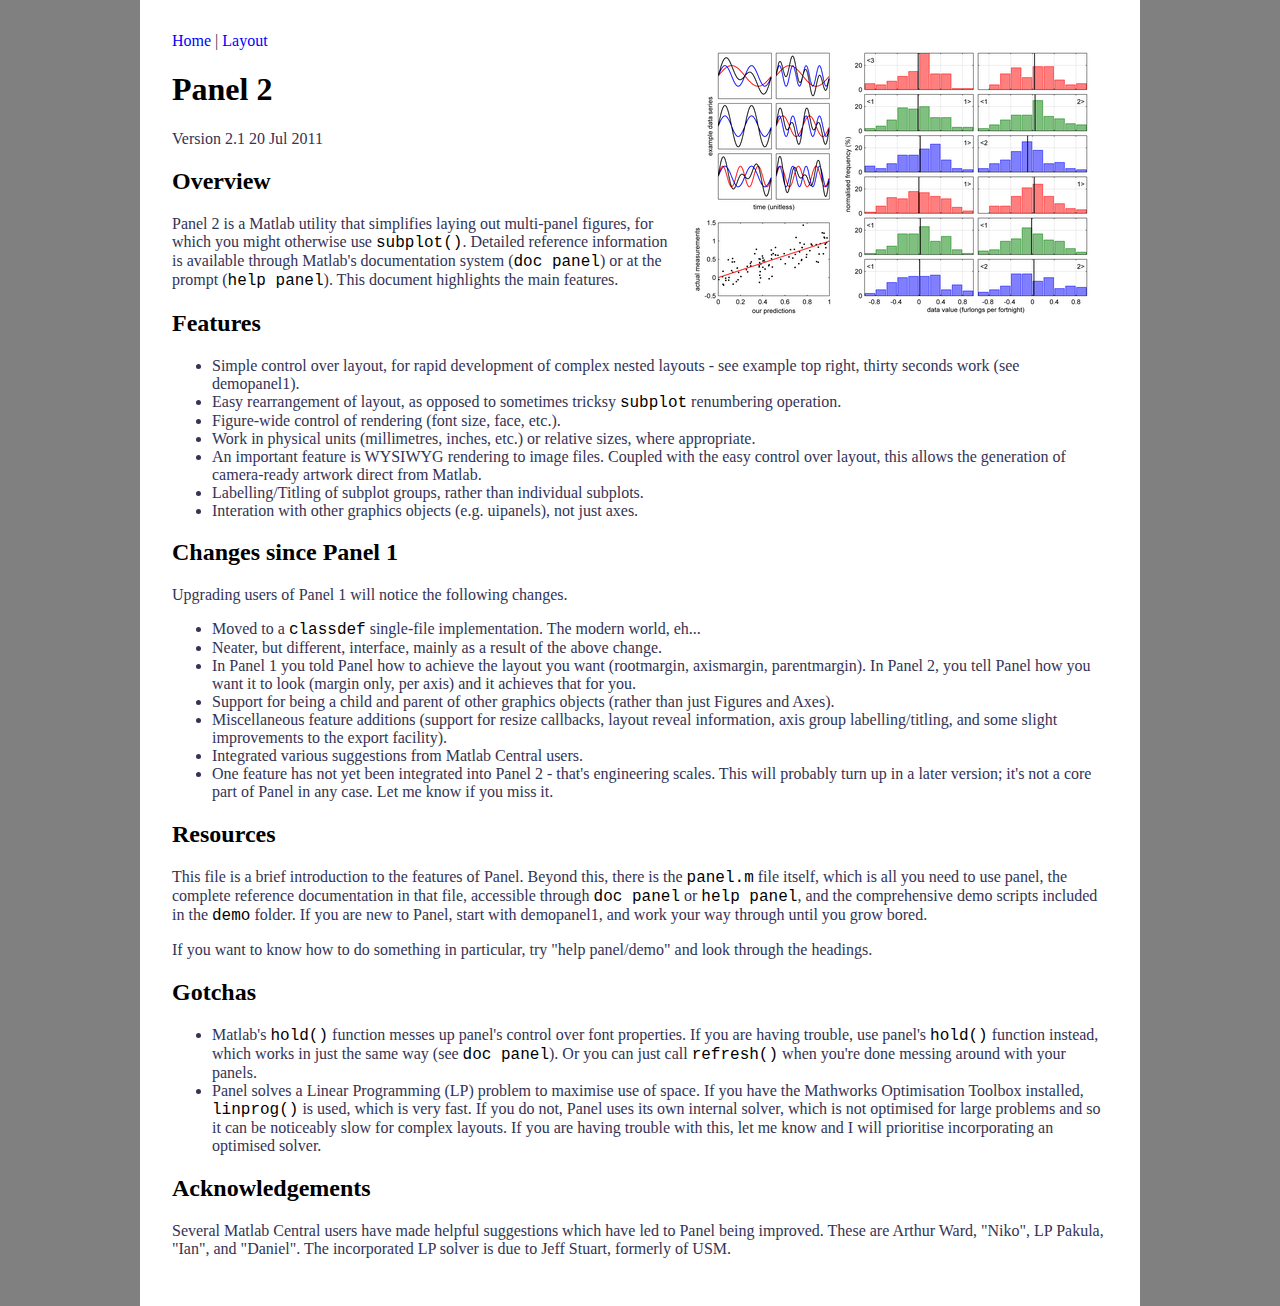
<file: panel/docs/index.html>
<!DOCTYPE HTML>

<html>
<head>
<title>Panel Documentation</title>
<link rel="stylesheet" type="text/css" href="panel.css" />
</head>

<body>




<div id="main">

<a href="paneldemo1.png"><img src='paneldemo1_thumb.png' style='float:right; margin:16px'></a>


<div>
<a href="index.html">Home</a> | <a href="layout.html">Layout</a>
</div>


<h1>Panel 2</h1>

Version 2.1
20 Jul 2011



<h2>Overview</h2>

<p>Panel 2 is a Matlab utility that simplifies laying out multi-panel figures, for which you might otherwise use <tt>subplot()</tt>. Detailed reference information is available through Matlab's documentation system (<tt>doc panel</tt>) or at the prompt (<tt>help panel</tt>). This document highlights the main features.</p>



<h2>Features</h2>

<ul>

<li>Simple control over layout, for rapid development of complex nested layouts - see example top right, thirty seconds work (see demopanel1).</li>
<li>Easy rearrangement of layout, as opposed to sometimes tricksy <tt>subplot</tt> renumbering operation.</li>
<li>Figure-wide control of rendering (font size, face, etc.).</li>
<li>Work in physical units (millimetres, inches, etc.) or relative sizes, where appropriate.</li>
<li>An important feature is WYSIWYG rendering to image files. Coupled with the easy control over layout, this allows the generation of camera-ready artwork direct from Matlab.</li>
<li>Labelling/Titling of subplot groups, rather than individual subplots.</li>
<li>Interation with other graphics objects (e.g. uipanels), not just axes.</li>

</ul>



<h2>Changes since Panel 1</h2>

Upgrading users of Panel 1 will notice the following changes.

<ul>
<li>Moved to a <tt>classdef</tt> single-file implementation. The modern world, eh...</li>
<li>Neater, but different, interface, mainly as a result of the above change.</li>
<li>In Panel 1 you told Panel how to achieve the layout you want (rootmargin, axismargin, parentmargin). In Panel 2, you tell Panel how you want it to look (margin only, per axis) and it achieves that for you.</li>
<li>Support for being a child and parent of other graphics objects (rather than just Figures and Axes).</li>
<li>Miscellaneous feature additions (support for resize callbacks, layout reveal information, axis group labelling/titling, and some slight improvements to the export facility).</li>
<li>Integrated various suggestions from Matlab Central users.</li>
<li>One feature has not yet been integrated into Panel 2 - that's engineering scales. This will probably turn up in a later version; it's not a core part of Panel in any case. Let me know if you miss it.</li>
</ul>



<h2>Resources</h2>

<p>This file is a brief introduction to the features of Panel. Beyond this, there is the <tt>panel.m</tt> file itself, which is all you need to use panel, the complete reference documentation in that file, accessible through <tt>doc panel</tt> or <tt>help panel</tt>, and the comprehensive demo scripts included in the <tt>demo</tt> folder. If you are new to Panel, start with demopanel1, and work your way through until you grow bored.</p>

<p>If you want to know how to do something in particular, try "help panel/demo" and look through the headings.</p>


<h2>Gotchas</h2>

<ul>
<li>Matlab's <tt>hold()</tt> function messes up panel's control over font properties. If you are having trouble, use panel's <tt>hold()</tt> function instead, which works in just the same way (see <tt>doc panel</tt>). Or you can just call <tt>refresh()</tt> when you're done messing around with your panels.</li>
<li>Panel solves a Linear Programming (LP) problem to maximise use of space. If you have the Mathworks Optimisation Toolbox installed, <tt>linprog()</tt> is used, which is very fast. If you do not, Panel uses its own internal solver, which is not optimised for large problems and so it can be noticeably slow for complex layouts. If you are having trouble with this, let me know and I will prioritise incorporating an optimised solver.</li>
</ul>



<h2>Acknowledgements</h2>

<p>Several Matlab Central users have made helpful suggestions which have led to Panel being improved. These are Arthur Ward, "Niko", LP Pakula, "Ian", and "Daniel". The incorporated LP solver is due to Jeff Stuart, formerly of USM.</p>




</div>



</body>
</html>
</file>
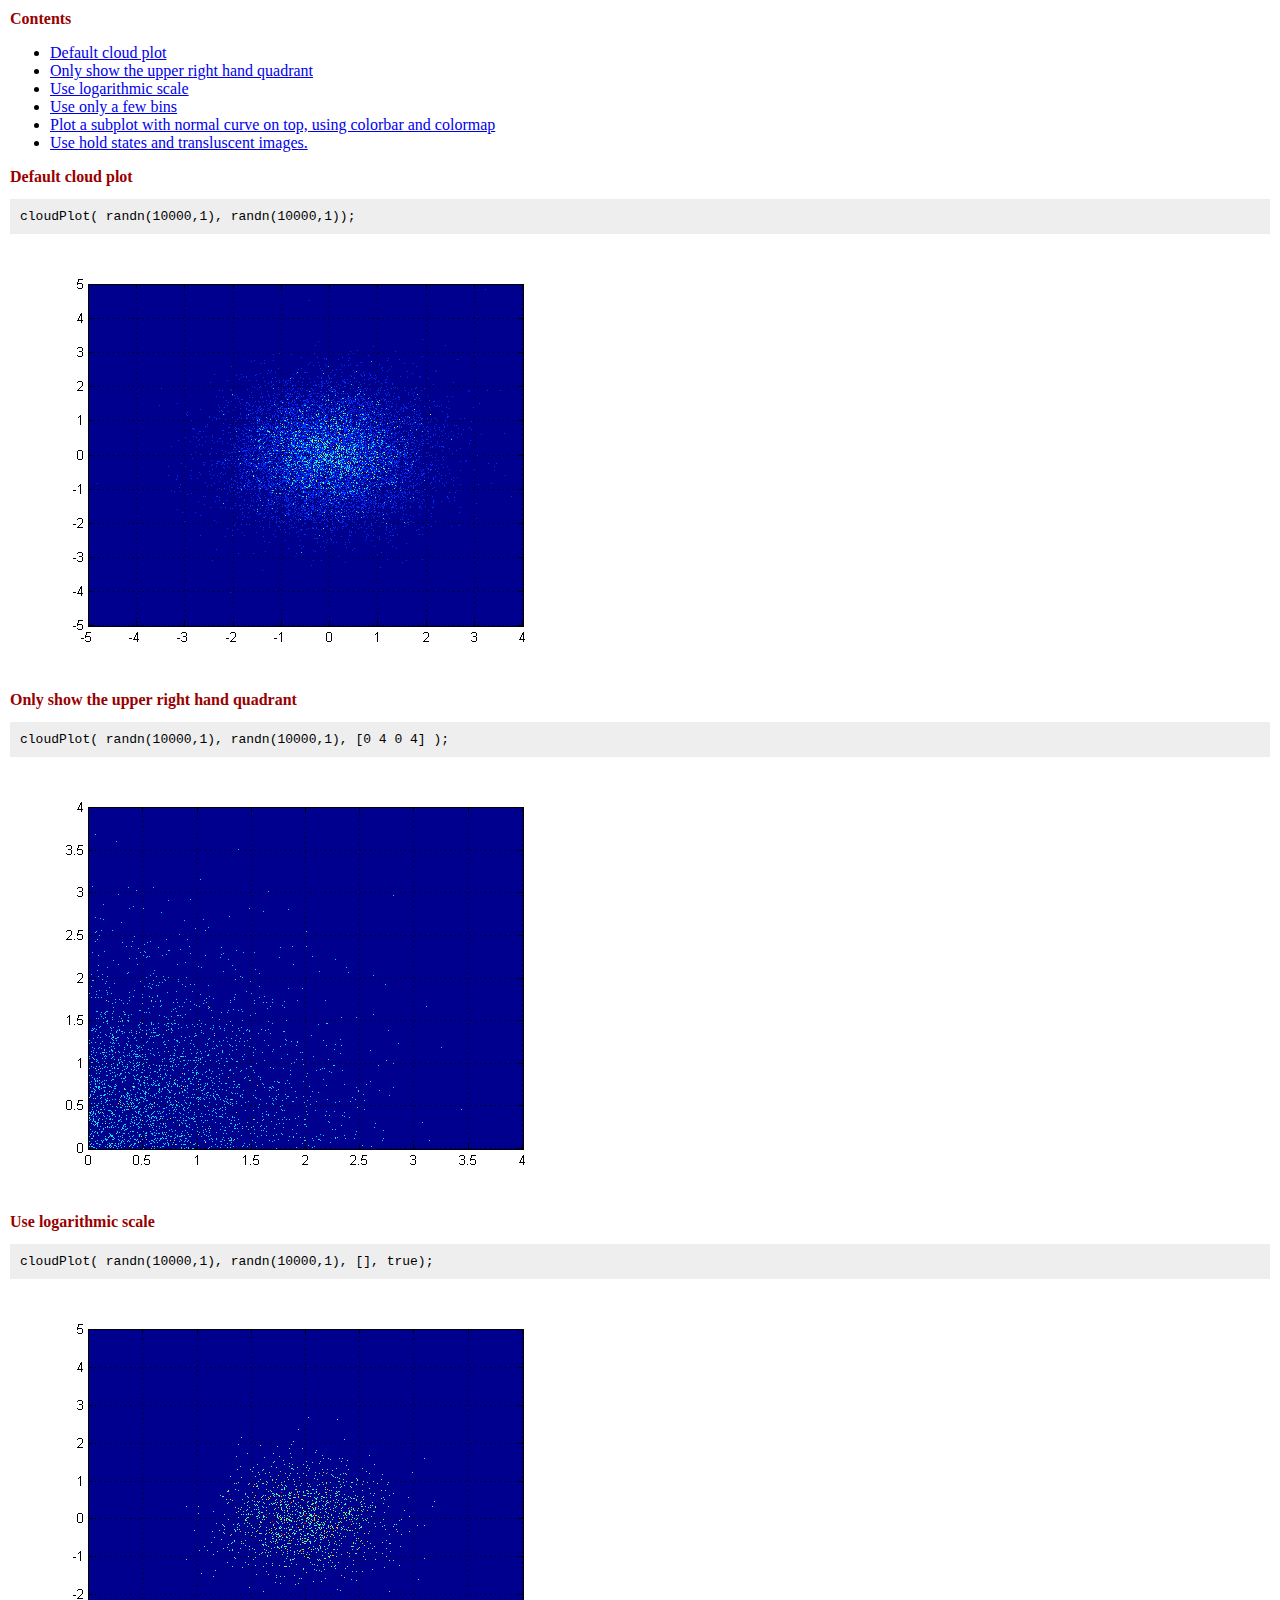
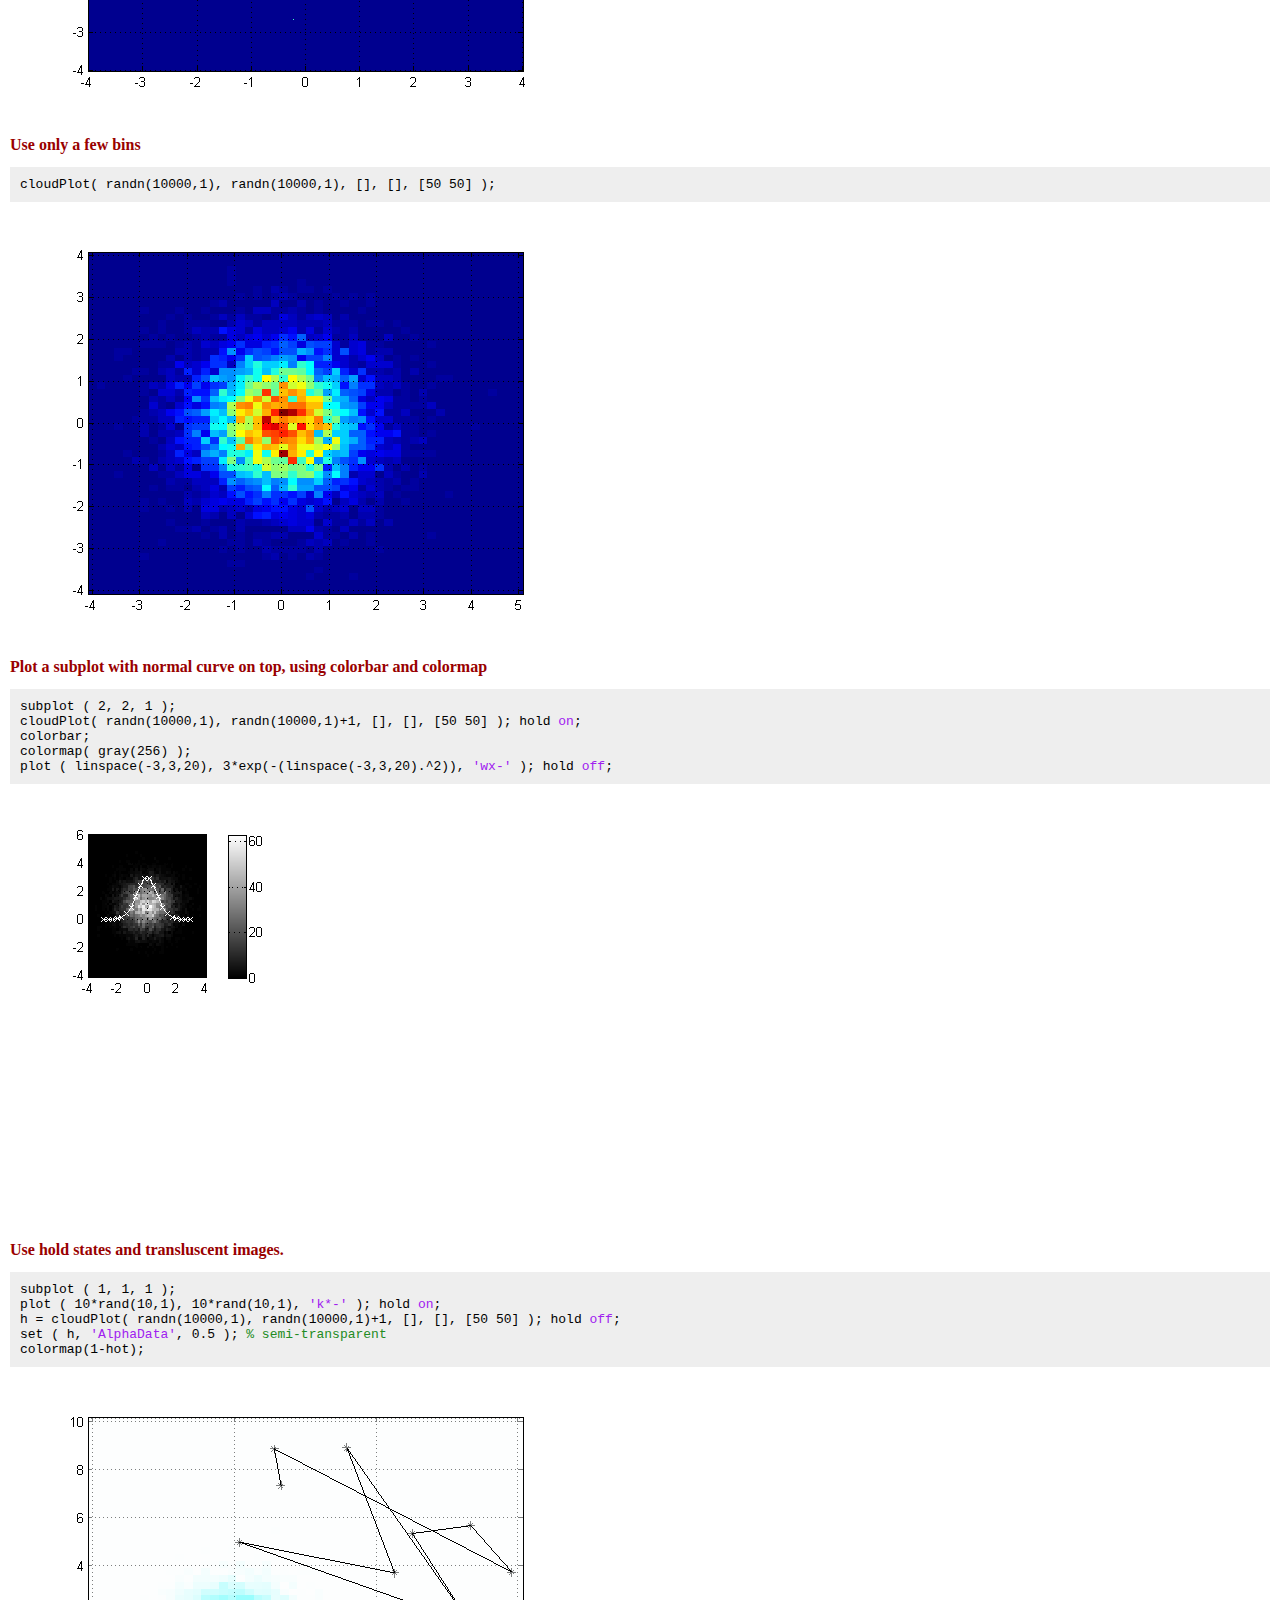
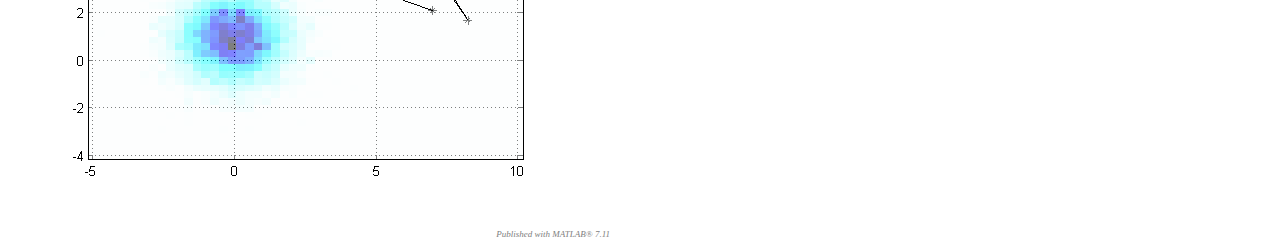
<file: cloudPlot/html/demo.html>
<!DOCTYPE html
  PUBLIC "-//W3C//DTD HTML 4.01 Transitional//EN">
<html><head>
      <meta http-equiv="Content-Type" content="text/html; charset=utf-8">
   <!--
This HTML was auto-generated from MATLAB code.
To make changes, update the MATLAB code and republish this document.
      --><title>demo</title><meta name="generator" content="MATLAB 7.11"><link rel="schema.DC" href="http://purl.org/dc/elements/1.1/"><meta name="DC.date" content="2011-05-13"><meta name="DC.source" content="demo.m"><style type="text/css">

body {
  background-color: white;
  margin:10px;
}

h1 {
  color: #990000; 
  font-size: x-large;
}

h2 {
  color: #990000;
  font-size: medium;
}

/* Make the text shrink to fit narrow windows, but not stretch too far in 
wide windows. */ 
p,h1,h2,div.content div {
  max-width: 600px;
  /* Hack for IE6 */
  width: auto !important; width: 600px;
}

pre.codeinput {
  background: #EEEEEE;
  padding: 10px;
}
@media print {
  pre.codeinput {word-wrap:break-word; width:100%;}
} 

span.keyword {color: #0000FF}
span.comment {color: #228B22}
span.string {color: #A020F0}
span.untermstring {color: #B20000}
span.syscmd {color: #B28C00}

pre.codeoutput {
  color: #666666;
  padding: 10px;
}

pre.error {
  color: red;
}

p.footer {
  text-align: right;
  font-size: xx-small;
  font-weight: lighter;
  font-style: italic;
  color: gray;
}

  </style></head><body><div class="content"><h2>Contents</h2><div><ul><li><a href="#1">Default cloud plot</a></li><li><a href="#2">Only show the upper right hand quadrant</a></li><li><a href="#3">Use logarithmic scale</a></li><li><a href="#4">Use only a few bins</a></li><li><a href="#5">Plot a subplot with normal curve on top, using colorbar and colormap</a></li><li><a href="#6">Use hold states and transluscent images.</a></li></ul></div><h2>Default cloud plot<a name="1"></a></h2><pre class="codeinput">cloudPlot( randn(10000,1), randn(10000,1));
</pre><img vspace="5" hspace="5" src="demo_01.png" alt=""> <h2>Only show the upper right hand quadrant<a name="2"></a></h2><pre class="codeinput">cloudPlot( randn(10000,1), randn(10000,1), [0 4 0 4] );
</pre><img vspace="5" hspace="5" src="demo_02.png" alt=""> <h2>Use logarithmic scale<a name="3"></a></h2><pre class="codeinput">cloudPlot( randn(10000,1), randn(10000,1), [], true);
</pre><img vspace="5" hspace="5" src="demo_03.png" alt=""> <h2>Use only a few bins<a name="4"></a></h2><pre class="codeinput">cloudPlot( randn(10000,1), randn(10000,1), [], [], [50 50] );
</pre><img vspace="5" hspace="5" src="demo_04.png" alt=""> <h2>Plot a subplot with normal curve on top, using colorbar and colormap<a name="5"></a></h2><pre class="codeinput">subplot ( 2, 2, 1 );
cloudPlot( randn(10000,1), randn(10000,1)+1, [], [], [50 50] ); hold <span class="string">on</span>;
colorbar;
colormap( gray(256) );
plot ( linspace(-3,3,20), 3*exp(-(linspace(-3,3,20).^2)), <span class="string">'wx-'</span> ); hold <span class="string">off</span>;
</pre><img vspace="5" hspace="5" src="demo_05.png" alt=""> <h2>Use hold states and transluscent images.<a name="6"></a></h2><pre class="codeinput">subplot ( 1, 1, 1 );
plot ( 10*rand(10,1), 10*rand(10,1), <span class="string">'k*-'</span> ); hold <span class="string">on</span>;
h = cloudPlot( randn(10000,1), randn(10000,1)+1, [], [], [50 50] ); hold <span class="string">off</span>;
set ( h, <span class="string">'AlphaData'</span>, 0.5 ); <span class="comment">% semi-transparent</span>
colormap(1-hot);
</pre><img vspace="5" hspace="5" src="demo_06.png" alt=""> <p class="footer"><br>
      Published with MATLAB&reg; 7.11<br></p></div><!--
##### SOURCE BEGIN #####
%% Default cloud plot
cloudPlot( randn(10000,1), randn(10000,1));

%% Only show the upper right hand quadrant
cloudPlot( randn(10000,1), randn(10000,1), [0 4 0 4] );

%% Use logarithmic scale
cloudPlot( randn(10000,1), randn(10000,1), [], true);

%% Use only a few bins
cloudPlot( randn(10000,1), randn(10000,1), [], [], [50 50] );

%% Plot a subplot with normal curve on top, using colorbar and colormap
subplot ( 2, 2, 1 );
cloudPlot( randn(10000,1), randn(10000,1)+1, [], [], [50 50] ); hold on;
colorbar;
colormap( gray(256) );
plot ( linspace(-3,3,20), 3*exp(-(linspace(-3,3,20).^2)), 'wx-' ); hold off;

%% Use hold states and transluscent images.
subplot ( 1, 1, 1 );
plot ( 10*rand(10,1), 10*rand(10,1), 'k*-' ); hold on;
h = cloudPlot( randn(10000,1), randn(10000,1)+1, [], [], [50 50] ); hold off;
set ( h, 'AlphaData', 0.5 ); % semi-transparent
colormap(1-hot);

##### SOURCE END #####
--></body></html>
</file>
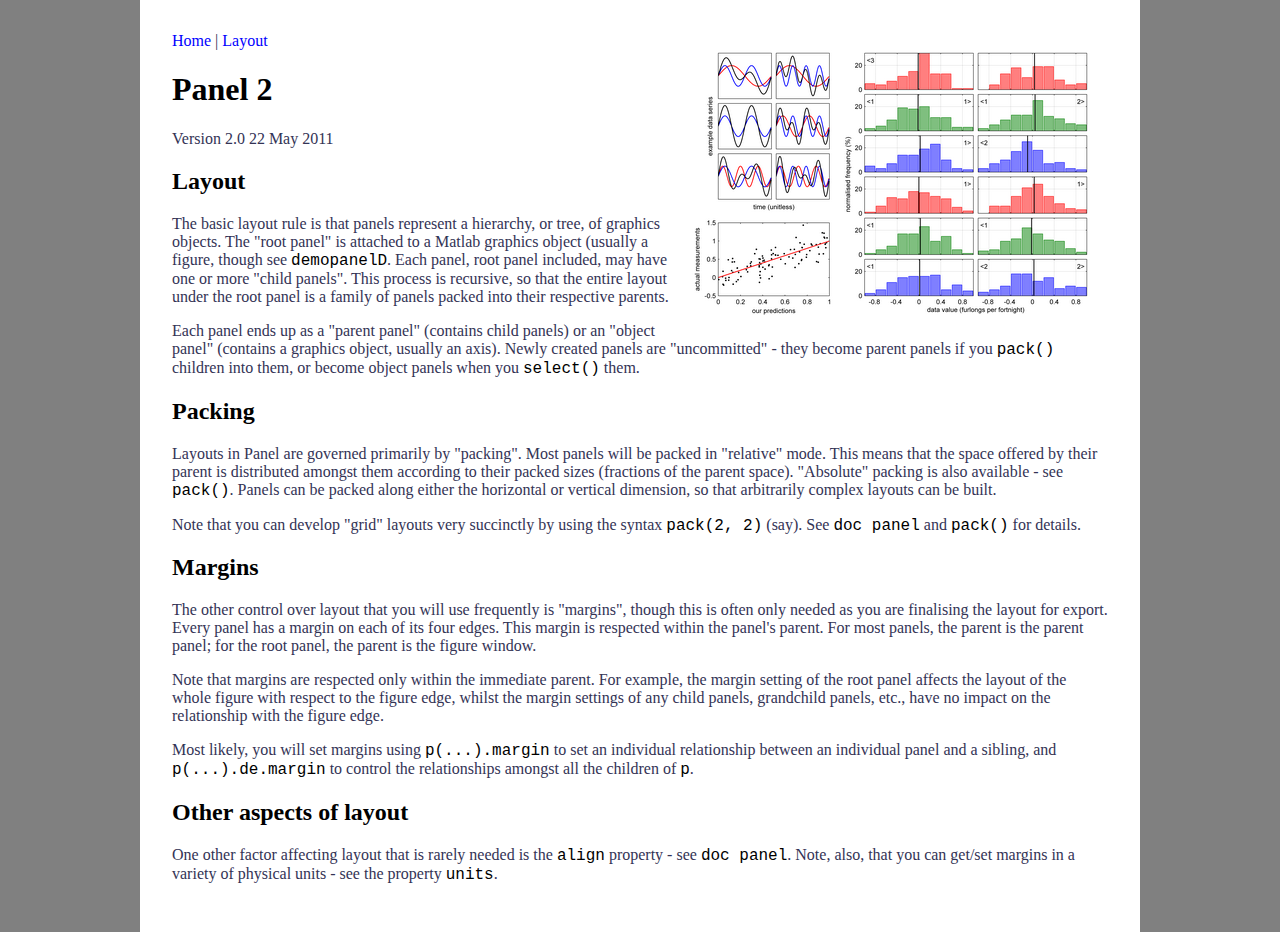
<file: panel/docs/layout.html>
<!DOCTYPE HTML>

<html>
<head>
<title>Panel Documentation</title>
<link rel="stylesheet" type="text/css" href="panel.css" />
</head>

<body>




<div id="main">

<a href="paneldemo1.png"><img src='paneldemo1_thumb.png' style='float:right; margin:16px'></a>


<div>
<a href="index.html">Home</a> | <a href="layout.html">Layout</a>
</div>


<h1>Panel 2</h1>

Version 2.0
22 May 2011



<h2>Layout</h2>

<p>The basic layout rule is that panels represent a hierarchy, or tree, of graphics objects. The "root panel" is attached to a Matlab graphics object (usually a figure, though see <tt>demopanelD</tt>. Each panel, root panel included, may have one or more "child panels". This process is recursive, so that the entire layout under the root panel is a family of panels packed into their respective parents.</p>

<p>Each panel ends up as a "parent panel" (contains child panels) or an "object panel" (contains a graphics object, usually an axis). Newly created panels are "uncommitted" - they become parent panels if you <tt>pack()</tt> children into them, or become object panels when you <tt>select()</tt> them.</p>



<h2>Packing</h2>

<p>Layouts in Panel are governed primarily by "packing". Most panels will be packed in "relative" mode. This means that the space offered by their parent is distributed amongst them according to their packed sizes (fractions of the parent space). "Absolute" packing is also available - see <tt>pack()</tt>. Panels can be packed along either the horizontal or vertical dimension, so that arbitrarily complex layouts can be built.</p>

<p>Note that you can develop "grid" layouts very succinctly by using the syntax <tt>pack(2, 2)</tt> (say). See <tt>doc panel</tt> and <tt>pack()</tt> for details.</p>



<h2>Margins</h2>

<p>The other control over layout that you will use frequently is "margins", though this is often only needed as you are finalising the layout for export. Every panel has a margin on each of its four edges. This margin is respected within the panel's parent. For most panels, the parent is the parent panel; for the root panel, the parent is the figure window.</p>

<p>Note that margins are respected only within the immediate parent. For example, the margin setting of the root panel affects the layout of the whole figure with respect to the figure edge, whilst the margin settings of any child panels, grandchild panels, etc., have no impact on the relationship with the figure edge.</p> 

<p>Most likely, you will set margins using <tt>p(...).margin</tt> to set an individual relationship between an individual panel and a sibling, and <tt>p(...).de.margin</tt> to control the relationships amongst all the children of <tt>p</tt>.</p>

<h2>Other aspects of layout</h2>

<p>One other factor affecting layout that is rarely needed is the <tt>align</tt> property - see <tt>doc panel</tt>. Note, also, that you can get/set margins in a variety of physical units - see the property <tt>units</tt>.</p>




</div>



</body>
</html>
</file>
<file: panel/docs/panel.css>
body
{
	color:#335;
	font-family:segoe ui, verdana;
	font-size:medium;
	max-width:1000px;
	margin:auto;
	background-color:gray;
}

#main
{
	background-color:white;
	padding:32px;
}

h1, h2, h3, h4, h5
{
	font-family:Segoe UI, Times;
	color:black;
}

a:link, a:visited
{
	color:blue;
	text-decoration:none;
}

a:hover
{
	text-decoration:underline;
}

tt, pre, dh.ref
{
	font-family:"andale mono", "courier new";
	color:#390;
	font-size:medium;
	color:black;
}

dd
{
	margin-bottom:8px;
}
</file>
